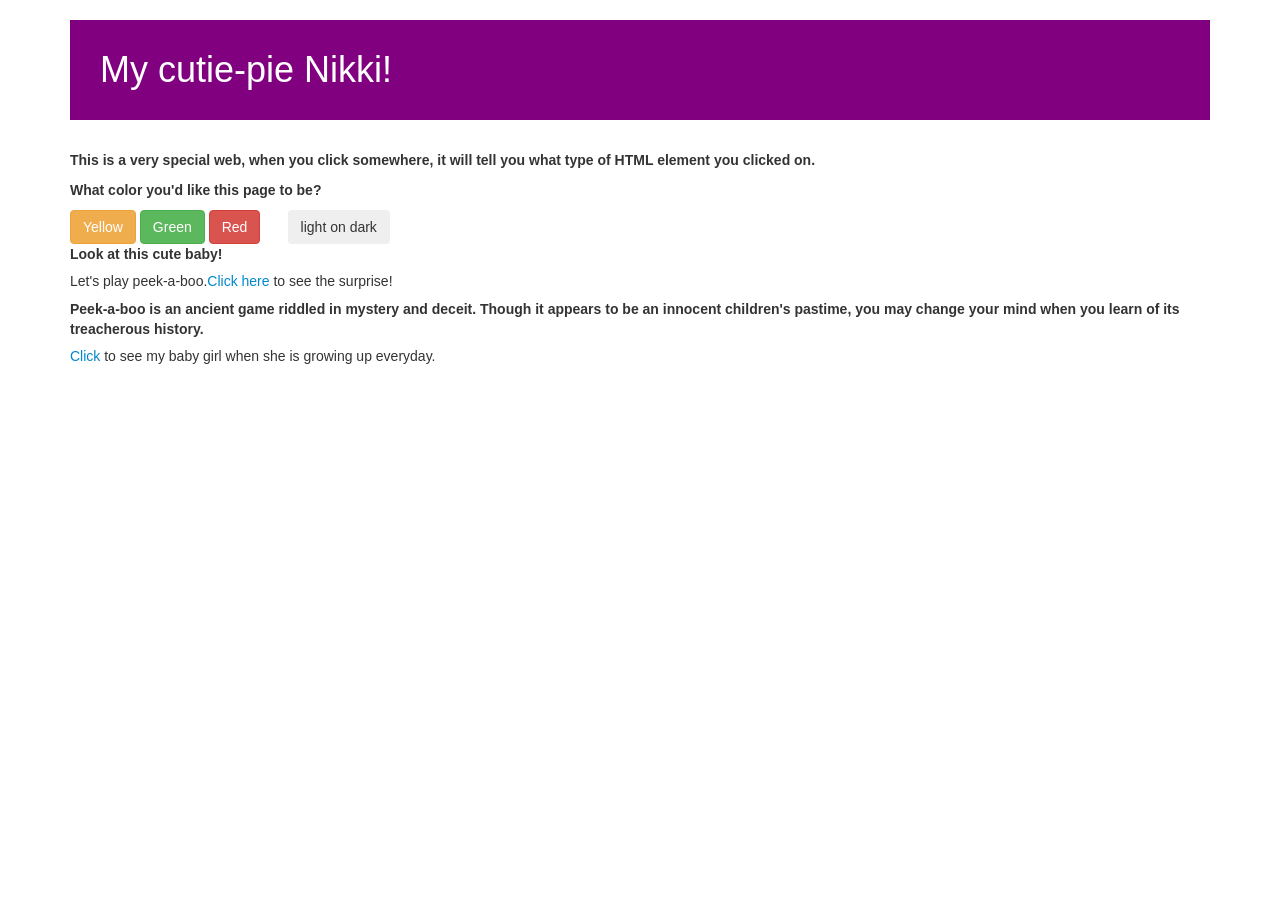
<file: index.html>
<!DOCTYPE html>

<head>
  <link href="css/bootstrap.css" rel="stylesheet" type="text/css">
  <link href="css/styles.css" rel="stylesheet" type="text/css">
  <script src="js/jquery-3.4.1.js"></script>
  <script src="js/scripts.js"></script>
  <title>Nikki</title>
</head>
<body>
  <div class ="container">
    <h1>My cutie-pie Nikki!</h1>
      &nbsp
      <p>This is a very special web, when you click somewhere, it will tell you what type of HTML element you clicked on.</p>
      <p>What color you'd like this page to be?</p>
      <button class="btn btn-warning" id="yellow">Yellow</button>
      <button class="btn btn-success" id="green">Green</button>
      <button class="btn btn-danger" id="red">Red</button>
      &nbsp
      &nbsp
      &nbsp
      <button class="btn btn-black" id="black">light on dark</button>
      
      <p>Look at this cute baby!</p>

    <div id="Nikki-hidden">
      <h5>Let's play peek-a-boo.<span class="clickable">Click here </span> to see the surprise!</h5>

    </div>

    <div id="Nikki-showing">
      <h5>What a cute baby girl! <span class="clickable">Click here </span> to hide her again.</h5>
      <img src="img/nikki11.JPG">
    </div>
      <p><strong>Peek-a-boo</strong> is an ancient game riddled in mystery and deceit.
        Though it appears to be an innocent children's pastime, you may change your mind
        when you learn of its treacherous history.</p>

      <div id="photo-hidden">
        <h5><span id="clickable1">Click </span>to see my baby girl when she is growing up everyday.</h5>

      </div>

      <div id="photo-showing">
        <h5><span id="clickable2">Click </span>to see my baby girl is fading.</h5>
        <img src="img/nikki22.JPG">
      </div>

  </div>

</body>

</html>
</file>
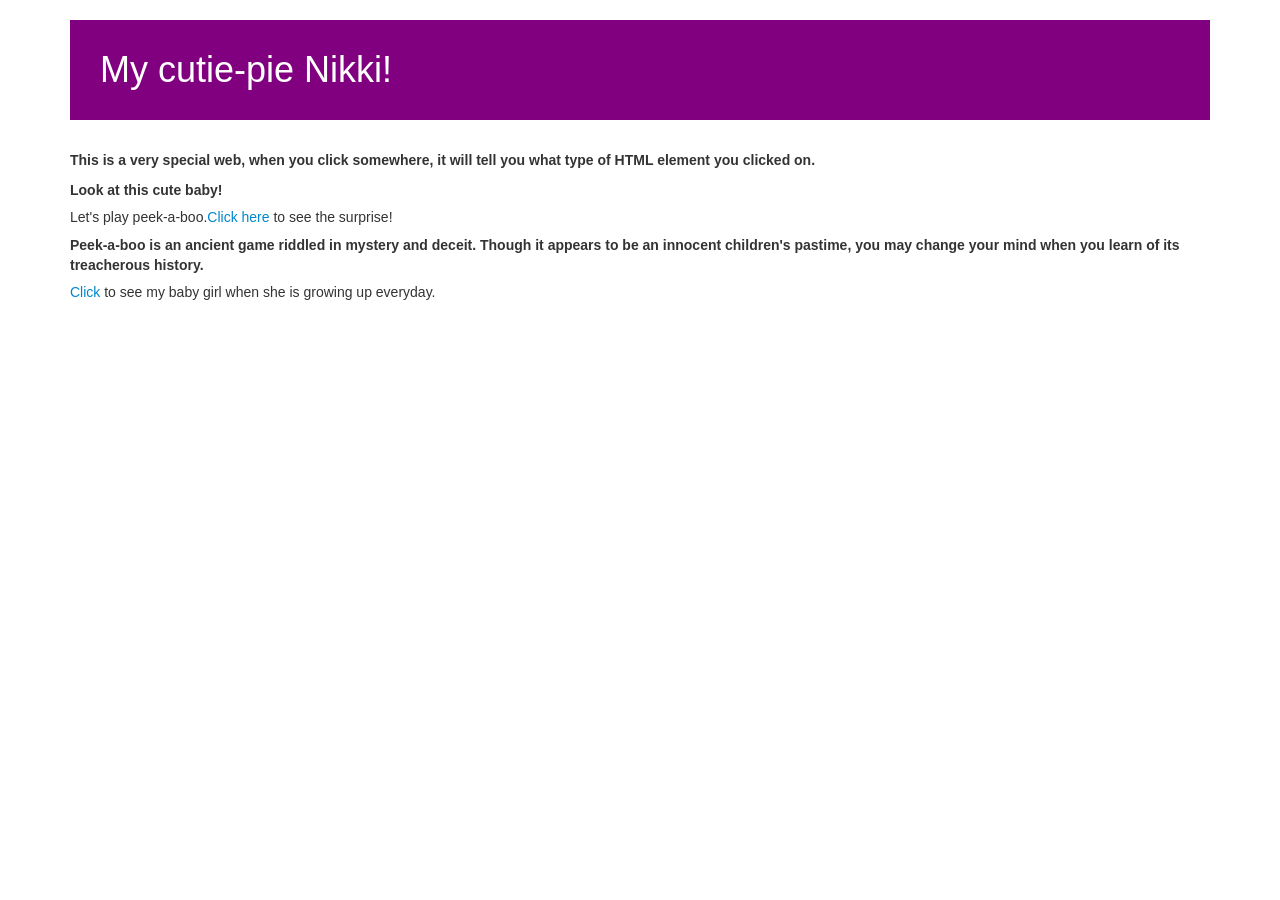
<file: html-help.html>
<!DOCTYPE html>

<head>
  <link href="css/bootstrap.css" rel="stylesheet" type="text/css">
  <link href="css/styles.css" rel="stylesheet" type="text/css">
  <script src="js/jquery-3.4.1.js"></script>
  <script src="js/scripts.js"></script>
  <title>Nikki</title>
</head>
<body>
  <div class ="container">
    <h1>My cutie-pie Nikki!</h1>
      &nbsp
      <p>This is a very special web, when you click somewhere, it will tell you what type of HTML element you clicked on.</p>

      <p>Look at this cute baby!</p>

    <div id="Nikki-hidden">
      <h5>Let's play peek-a-boo.<span class="clickable">Click here </span> to see the surprise!</h5>

    </div>

    <div id="Nikki-showing">
      <h5>What a cute baby girl! <span class="clickable">Click here </span> to hide her again.</h5>
      <img src="img/nikki11.JPG">
    </div>
      <p><strong>Peek-a-boo</strong> is an ancient game riddled in mystery and deceit.
        Though it appears to be an innocent children's pastime, you may change your mind
        when you learn of its treacherous history.</p>

      <div id="photo-hidden">
        <h5><span id="clickable1">Click </span>to see my baby girl when she is growing up everyday.</h5>

      </div>

      <div id="photo-showing">
        <h5><span id="clickable2">Click </span>to see my baby girl is fading.</h5>
        <img src="img/nikki22.JPG">
      </div>

  </div>

</body>

</html>
</file>
<file: css/styles.css>
#Nikki-showing {
  display: none;
  color: purple;
  font-size: Bold;
}

.clickable {
  cursor: pointer;
  color: #0088cc;
}

.clickable:hover {
  text-decoration: underline;
}
p {
  font: purple;
  font-weight: bold;
}
h1 {
  background-color: purple;
  color: white;
  margin-left: : 0px;
  margin-right: 0px;
  padding: 30px;
}
#photo-showing {
  display: none;
  color: purple;
  font-size: Bold;
}
#clickable1 {
  cursor: pointer;
  color: #0088cc;
}

#clickable1:hover {
  text-decoration: underline;
}
#clickable2 {
  cursor: pointer;
  color: #0088cc;
}

#clickable2:hover {
  text-decoration: underline;
}
.green-background {
  background-color: green;
}

.yellow-background {
  background-color: yellow;
}

.red-background {
  background-color: red;
}
.black-background {
  background-color: black;
}
.white-font {
  font: white;
}
</file>
